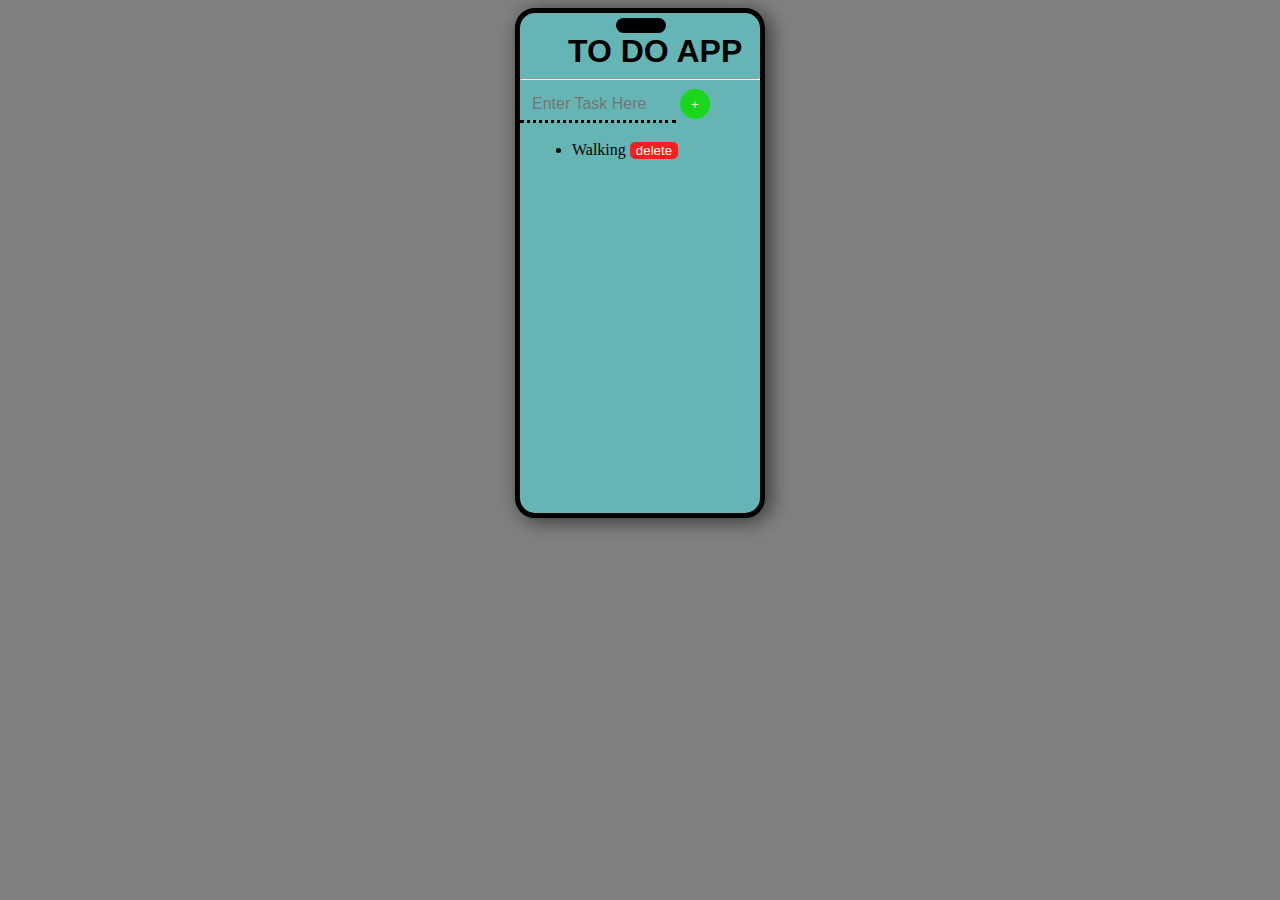
<file: Index.html>
<!DOCTYPE html>
<html lang="en">
<head>
    <meta charset="UTF-8">
    <meta name="viewport" content="width=device-width, initial-scale=1.0">
    <title>Document</title>
    <link rel="stylesheet" href="style.css">
</head>
<body>
    <div class="main">
        <div class="header">
            <div class="notch"></div>
            <h1>TO DO APP</h1>
            <hr>
            <input placeholder="Enter Task Here">
            <button class="add">+</button>
        </div>
        <div class="list">
            <ul class="ul">
                <li>Walking <button class="delete">delete</button></li>
            </ul>
        </div>

    </div>
    <script src="script.js"></script>
</body>
</html>
</file>
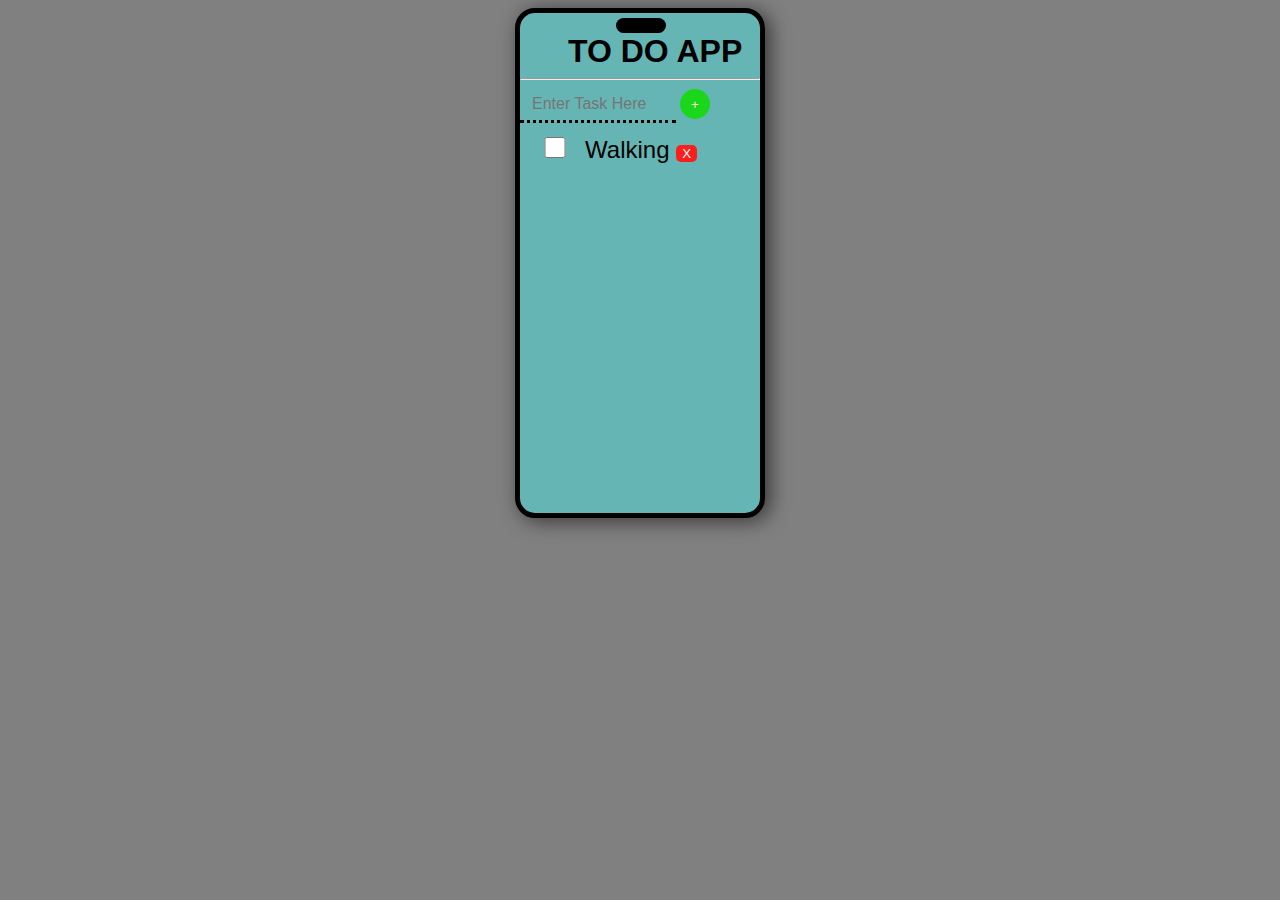
<file: index.html>
<!DOCTYPE html>
<html lang="en">
<head>
    <meta charset="UTF-8">
    <meta name="viewport" content="width=device-width, initial-scale=1.0">
    <title>Document</title>
    <link rel="stylesheet" href="style.css">
</head>
<body>
    <div class="main">
        <div class="header">
            <div class="notch"></div>
            <h1>TO DO APP</h1>
            <hr>
            <input placeholder="Enter Task Here">
            <button class="add">+</button>
        </div>
        <div class="list">
            <div class="data">
                <input type="checkbox" class="checkbox-1">
                <span class="hello">Walking</span> 
                <button class="delete">X</button>
            </div>
        </div>

    </div>
    <script src="script.js"></script>
</body>
</html>
</file>
<file: style.css>
body {
    background-color: grey;
}
.main{
    background-color: rgb(101, 181, 181);
    height: 500px;
    width: 240px;
    margin: auto;
    display: grid;
    grid-template-columns: 50% 50%;
    grid-template-rows:20% 80%;

    border: 5px solid black;
    border-radius: 20px;

    box-shadow: 5px 3px 20px rgb(56, 52, 52);
}
.notch{
    height: 15px;
    width: 50px;
    background-color: black;
    border-radius: 25px;
    margin-left:40%;
    margin-top:2%;
    padding: 0px;
}
.header{
    grid-column-start: 1;
    grid-column-end: 3;
}

h1{
    margin: 0;
    margin-left: 20%;
    font-family: 'Gill Sans', 'Gill Sans MT', Calibri, 'Trebuchet MS', sans-serif;
}
input{
    outline: 0;
    border: 0px;
    background-color: rgb(101, 181, 181);
    padding: 0px;
    padding-left: 5%;
    margin: 0px;
    font-size:medium;
    width: 60%;
    height: 2em;

    border-bottom: 3px dotted black;
}

input:hover{
    background-color: rgb(184, 242, 242);
    filter:blur(5%);
    border-radius: 5px;
}

.add{
    border: 0px;
    background-color: rgb(27, 215, 27);
    color:blanchedalmond;
    height: 30px;
    width: 30px;
    border-radius: 30px;
}

.add:hover{
    background-color: rgb(26, 68, 26);
}

.list {
    grid-column-start: 1;
    grid-column-end: 3;

    padding: 5%;
}
.data {
    margin-top: 5%;
    font-family: 'Trebuchet MS', 'Lucida Sans Unicode', 'Lucida Grande', 'Lucida Sans', Arial, sans-serif;
    font-size:x-large;
    padding: 0;
}

.delete{
    background-color: rgb(251, 30, 30);
    color: rgb(248, 249, 244);
    border: 0px;
    border-radius: 5px;
}
.delete:hover{
    background-color: rgb(161, 7, 7);
}

.list .checkbox-1{
    height: 1.3em;
    width: 2.9em;
    margin: 0px;
    padding: 0px;
}

.strikethrough{
    text-decoration: line-through;
}
</file>
